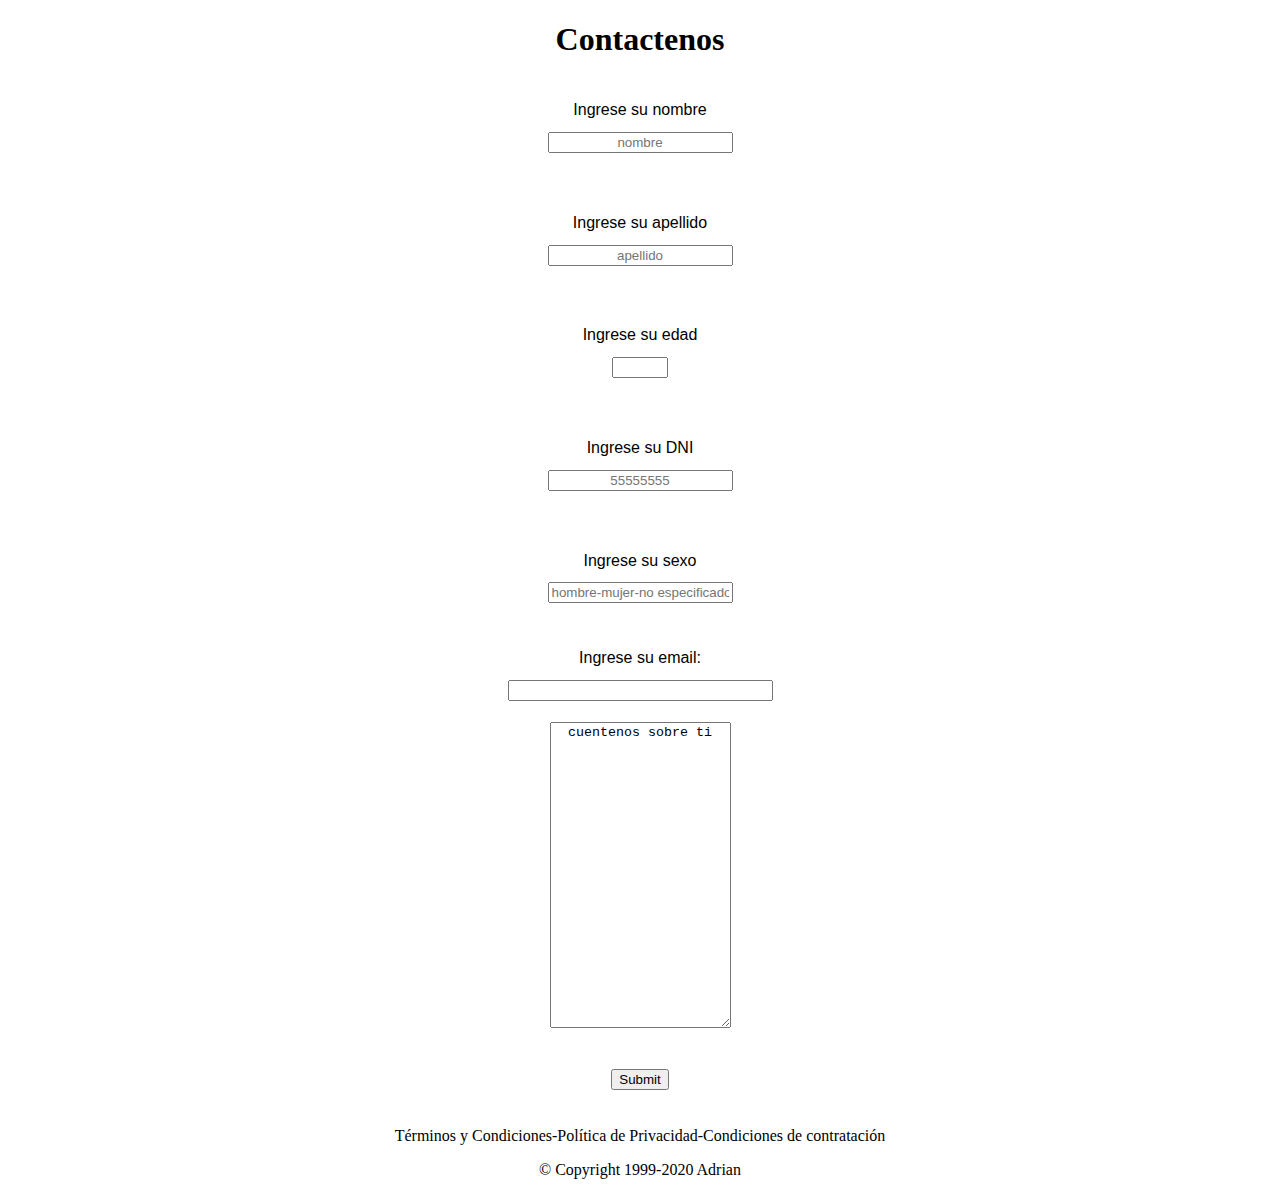
<file: RETO3/form.html>
<!DOCTYPE html>
<html lang="ES">
<head>
    <meta charset="UTF-8">
    <meta name="viewport" content="width=device-width, initial-scale=1.0">
    <title>Adrian-Pachaqtec</title>
    <link rel="stylesheet" href="styles.css">
</head>
<body>
   
<h1>Contactenos</h1>
    <div class="contenedor">
        <label for="primerInput">Ingrese su nombre</label>
        <input id="primerInput" type="text" placeholder="nombre">
    </div>
    <br />
    <div class="contenedor">
        <label for="segundoInput">Ingrese su apellido</label>
        <input id="segundoInput" type="text" placeholder="apellido">
    </div>
    <br />
    <div class="contenedor">
        <label for="tercerInput">Ingrese su edad</label>
        <input id="tercerInput" type="number" min="18" max="80" >
    </div>
    <br />
    <div class="contenedor">
        <label for="quintoInput">Ingrese su DNI</label>
        <input id="quintoInput" type="text" placeholder="55555555" minlength="8" max="9">
    </div>
    <br />
    <div class="contenedor">
        <label for="sextoInput">Ingrese su sexo</label>
        <input id="sextoInput" type="text" placeholder="hombre-mujer-no especificado" >
    </div>
    <br />
        <label for="email">Ingrese su email:</label>
        <input type="email" id="email"
           pattern=".+@globex.com" size="30" required>
    <br />
    <div class="contenedor">
        <textarea name="info" id="octavoinput" cols="20" rows="20">cuentenos sobre ti</textarea>
    </div>
    <div>
     <input type="submit">
    </div>
    <footer>
        <p>Términos y Condiciones-Política de Privacidad-Condiciones de contratación</p>
        <p>© Copyright 1999-2020 Adrian</p>
    </footer>
</body>
</html>
</file>
<file: RETO3/styles.css>
*{
    text-align: center;
}
div{
    padding: 15px;
    border: 1px;
}
input:focus{
    background: yellow;
    color: red;
}
label {
    display: block;
    font: 1rem 'Fira Sans', sans-serif;
}

input,
label {
    margin: .4rem 0;
</file>
